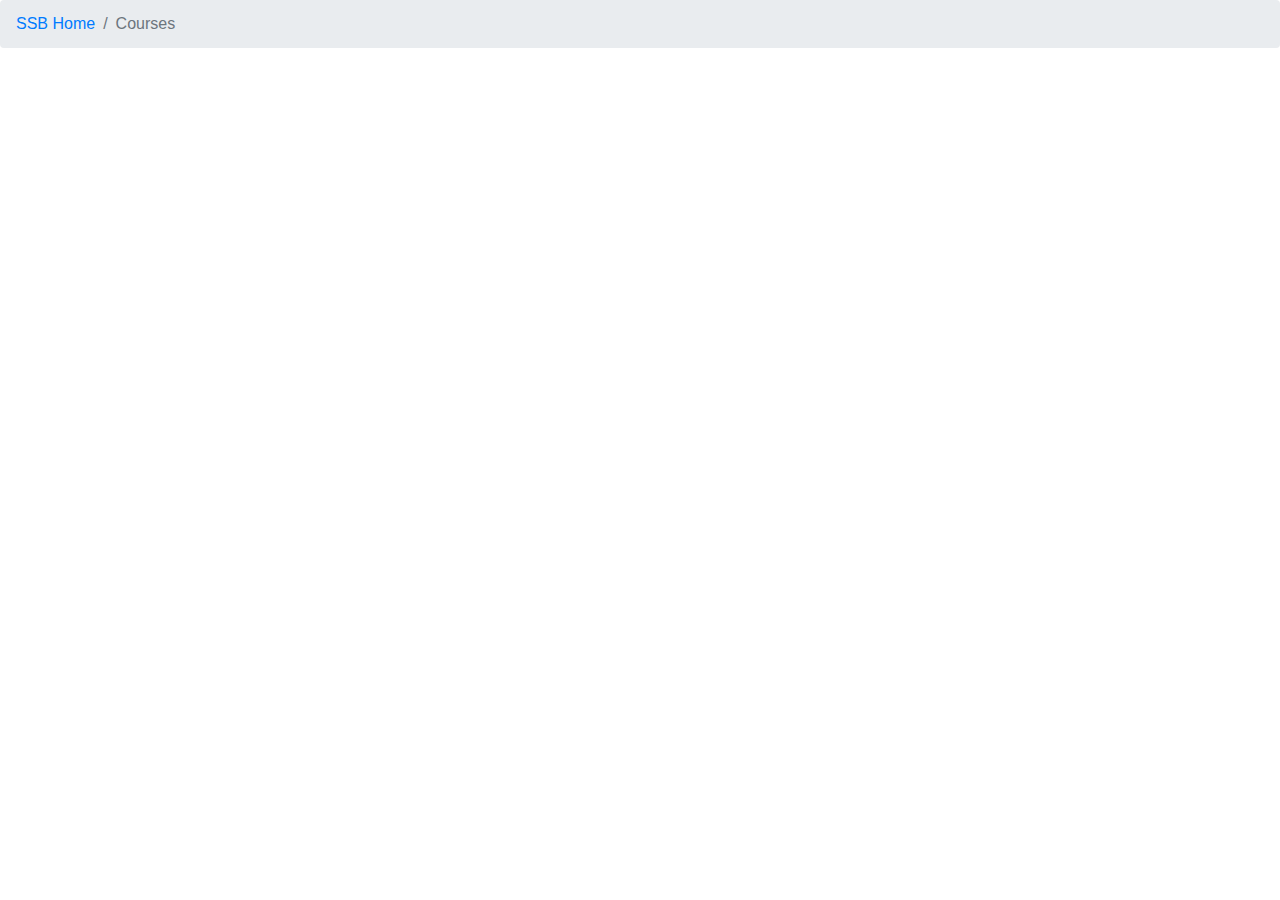
<file: courses.html>
<!doctype html>
<html lang="en">
<head>
  <!-- Required meta tags -->
  <meta charset="utf-8">
  <meta name="viewport" content="width=device-width, initial-scale=1, shrink-to-fit=no">

  <!-- CSS links-->
  <link rel="stylesheet" href="https://stackpath.bootstrapcdn.com/bootstrap/4.4.1/css/bootstrap.min.css" integrity="sha384-Vkoo8x4CGsO3+Hhxv8T/Q5PaXtkKtu6ug5TOeNV6gBiFeWPGFN9MuhOf23Q9Ifjh" crossorigin="anonymous">
  <link rel="stylesheet" href="css/bootstrap.css">
  <link rel="stylesheet" href="css/style.css">
  <link rel="stylesheet" href="css/media.css">

  <title>Bootstrap Content & Components</title>

</head>
<body>

    <nav aria-label="breadcrumb">
      <ol class="breadcrumb">
        <li class="breadcrumb-item"><a href="index.html">SSB Home</a></li>
        <li class="breadcrumb-item active" aria-current="page">Courses</li>
    </ol>
</nav>

</body>
</html>
</file>
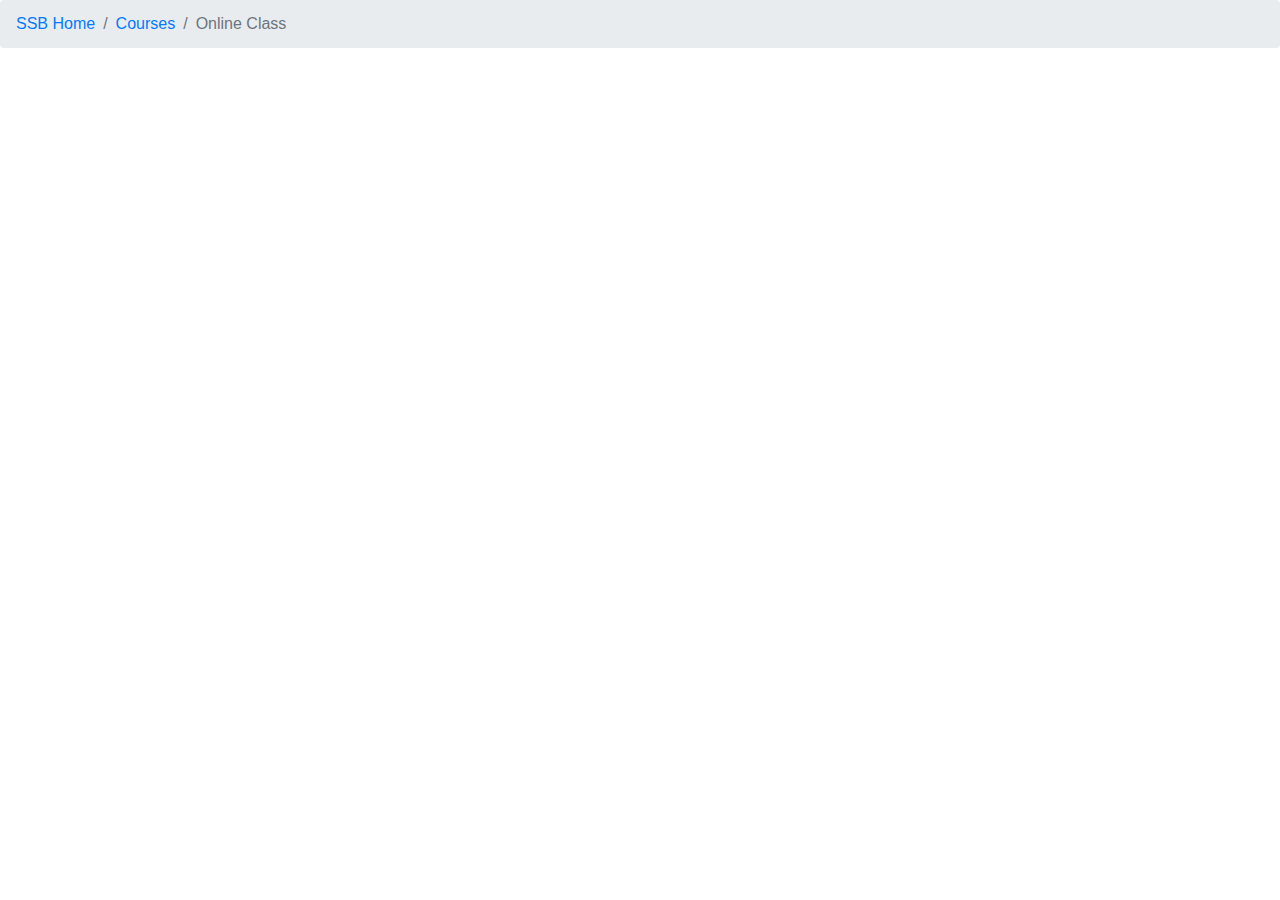
<file: onlineclass.html>
<!doctype html>
<html lang="en">
<head>
  <!-- Required meta tags -->
  <meta charset="utf-8">
  <meta name="viewport" content="width=device-width, initial-scale=1, shrink-to-fit=no">

  <!-- CSS links-->
  <link rel="stylesheet" href="https://stackpath.bootstrapcdn.com/bootstrap/4.4.1/css/bootstrap.min.css" integrity="sha384-Vkoo8x4CGsO3+Hhxv8T/Q5PaXtkKtu6ug5TOeNV6gBiFeWPGFN9MuhOf23Q9Ifjh" crossorigin="anonymous">
  <link rel="stylesheet" href="css/bootstrap.css">
  <link rel="stylesheet" href="css/style.css">
  <link rel="stylesheet" href="css/media.css">

  <title>Bootstrap Content & Components</title>

</head>
<body>

  <nav aria-label="breadcrumb">
      <ol class="breadcrumb">
        <li class="breadcrumb-item"><a href="index.html">SSB Home</a></li>
        <li class="breadcrumb-item"><a href="courses.html">Courses</a></li>
        <li class="breadcrumb-item active" aria-current="page">Online Class</li>
    </ol>
</nav>

</body>
</html>
</file>
<file: css/style.css>
.alert_link h3{
    font-weight: 600;

}
.alert-custom{
    color: #000000;
    background-color: #f4f207;
    border-color: #ffeeba;
}
.alert-custom-link{
    color: red;
}
.alert_dismiss .alert-warning {
    color: #ffffff;
    background-color: #ff2b4f;
    border-color: #ffeeba;
}

.badge_custom{
margin-left: 186px;
}
.badges{
    font-size: 30px;
}
.vertical_drop_down button{
    border: 0.5px solid #929394;
    padding: 5px;
}
</file>
<file: css/media.css>
/* Extra small devices (portrait phones, less than 576px)*/
@media (max-width: 575.98px) {


}

/* Small devices (landscape phones, 576px and up)*/
@media (min-width: 576px) and (max-width: 767.98px) {

}

/* Medium devices (tablets, 768px and up)*/
@media (min-width: 768px) and (max-width: 991.98px) {

}

/* Large devices (desktops, 992px and up)*/
@media (min-width: 992px) and (max-width: 1199.98px) {

}

/*Custom Extra Large*/
@media (min-width: 1199.98px) and (max-width: 1535.98px) {

}

/* Custom Extra large devices (large desktops, 1200px and up)*/
@media (min-width: 1536px) {

}
</file>
